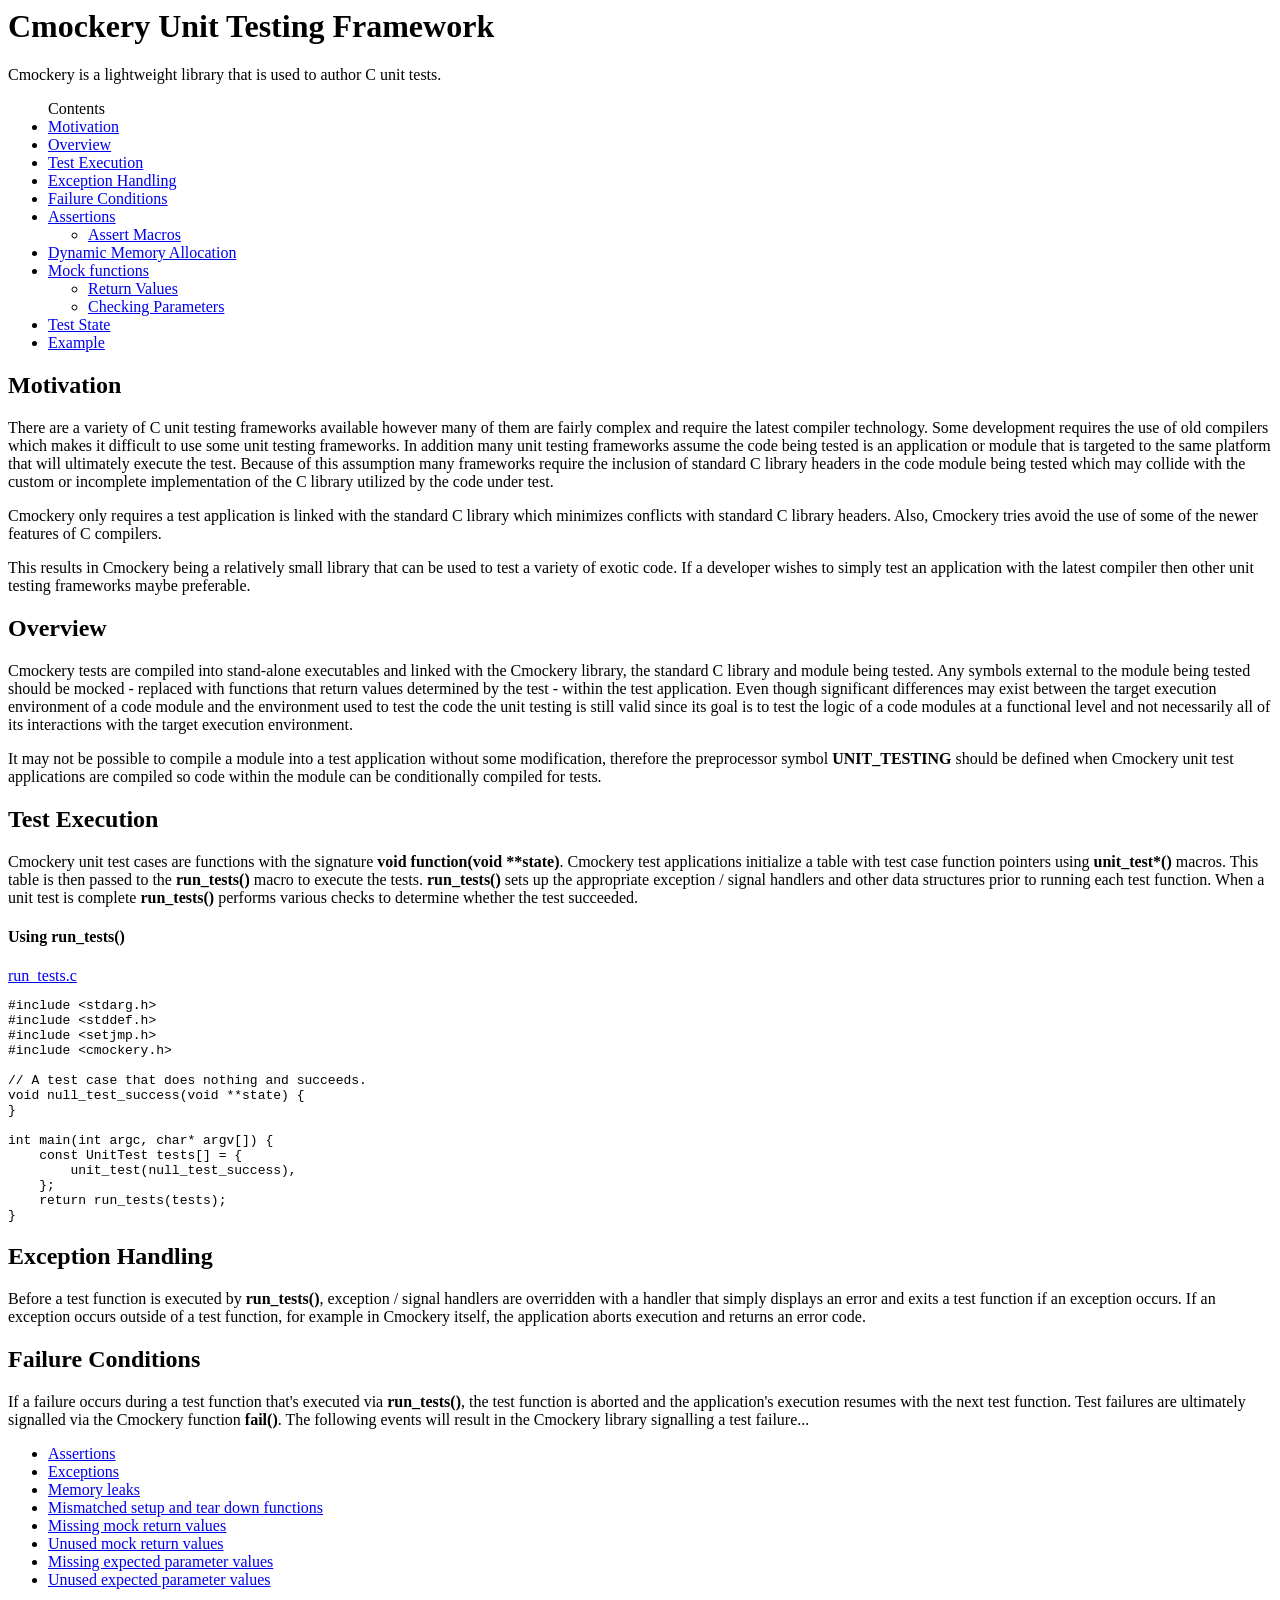
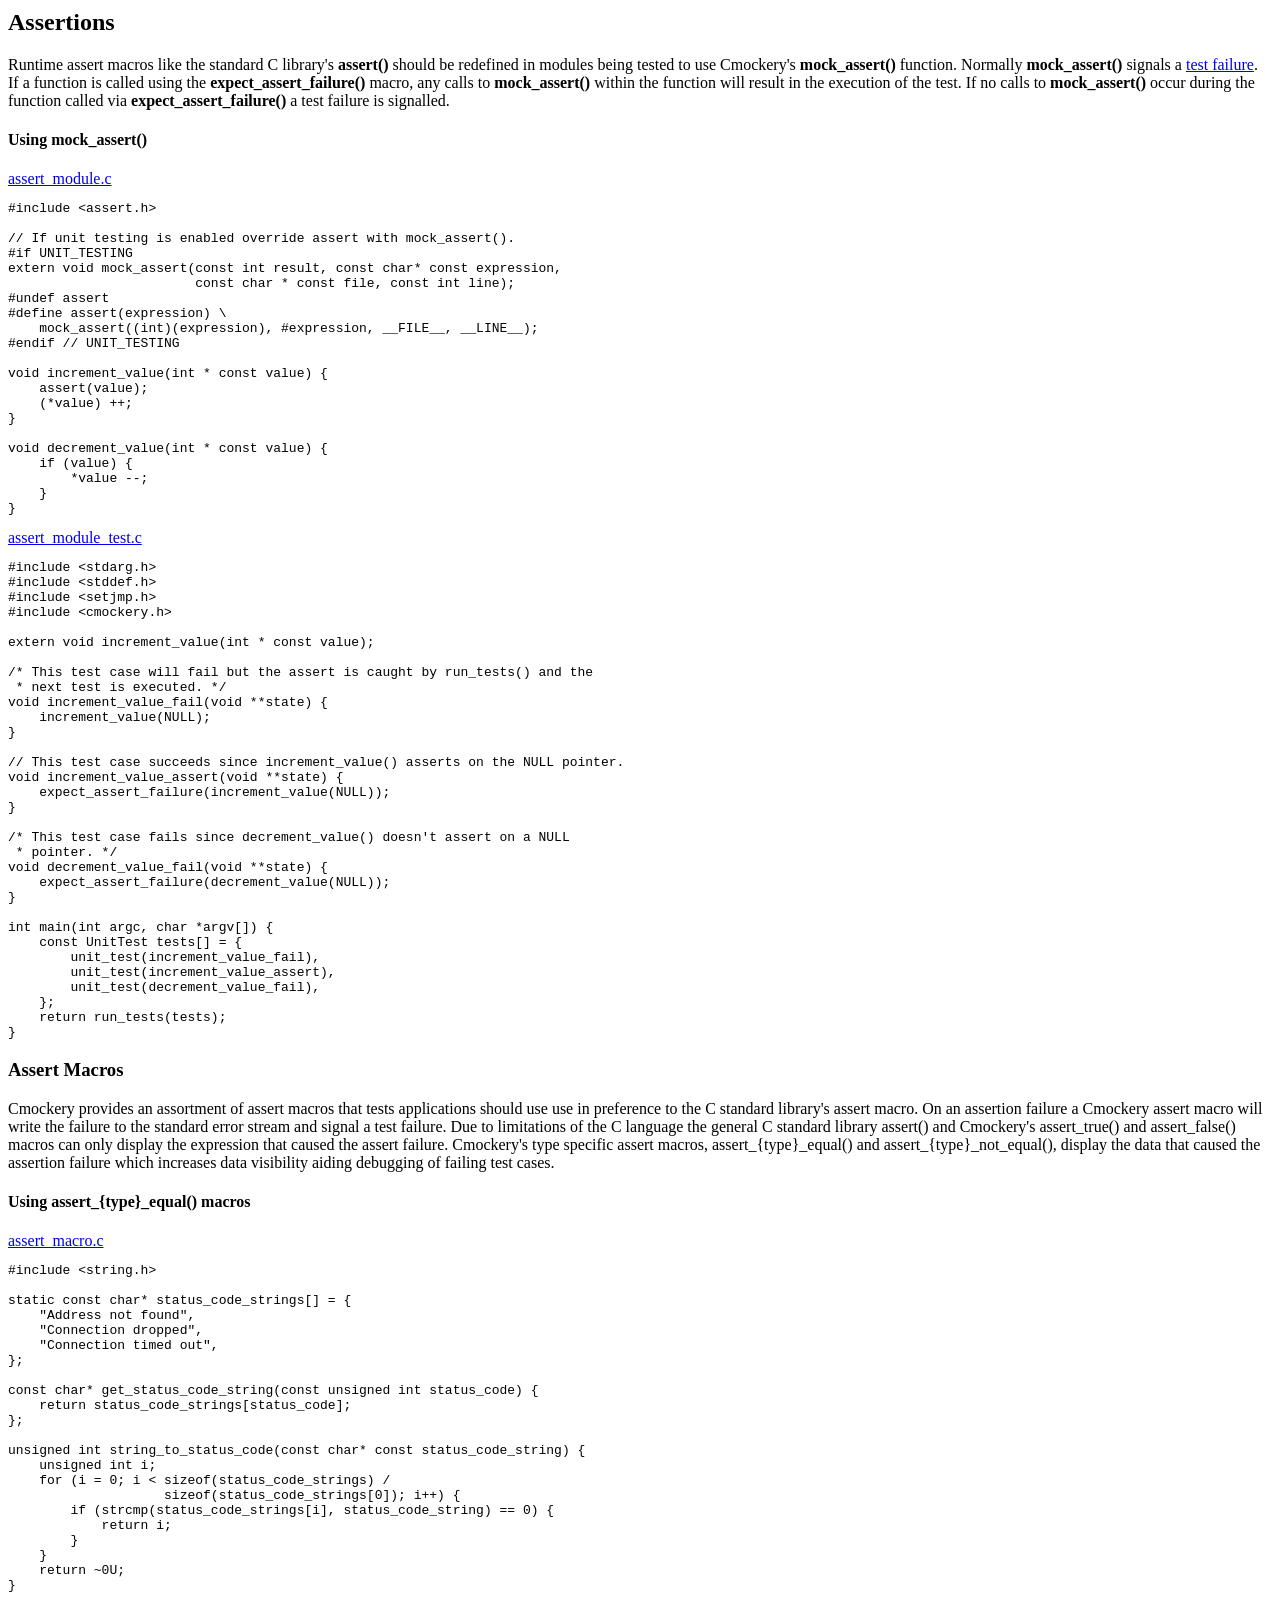
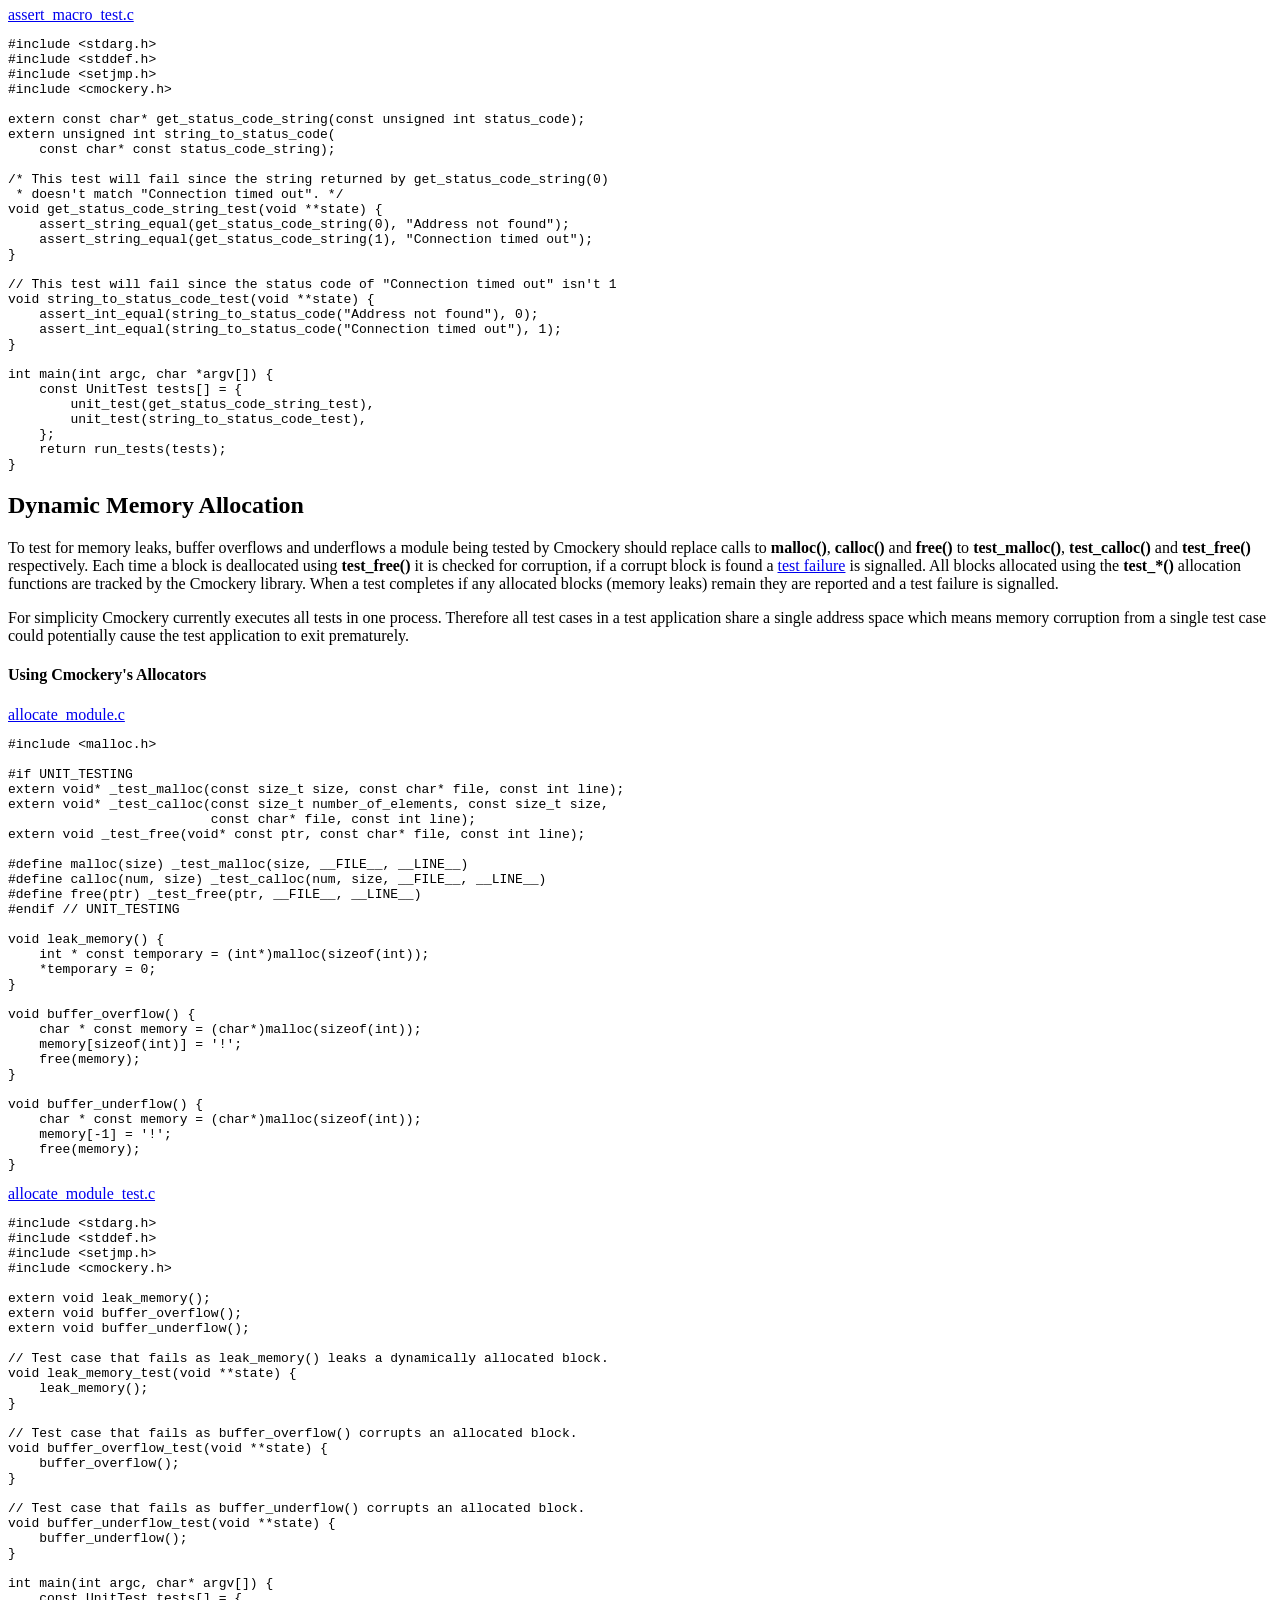
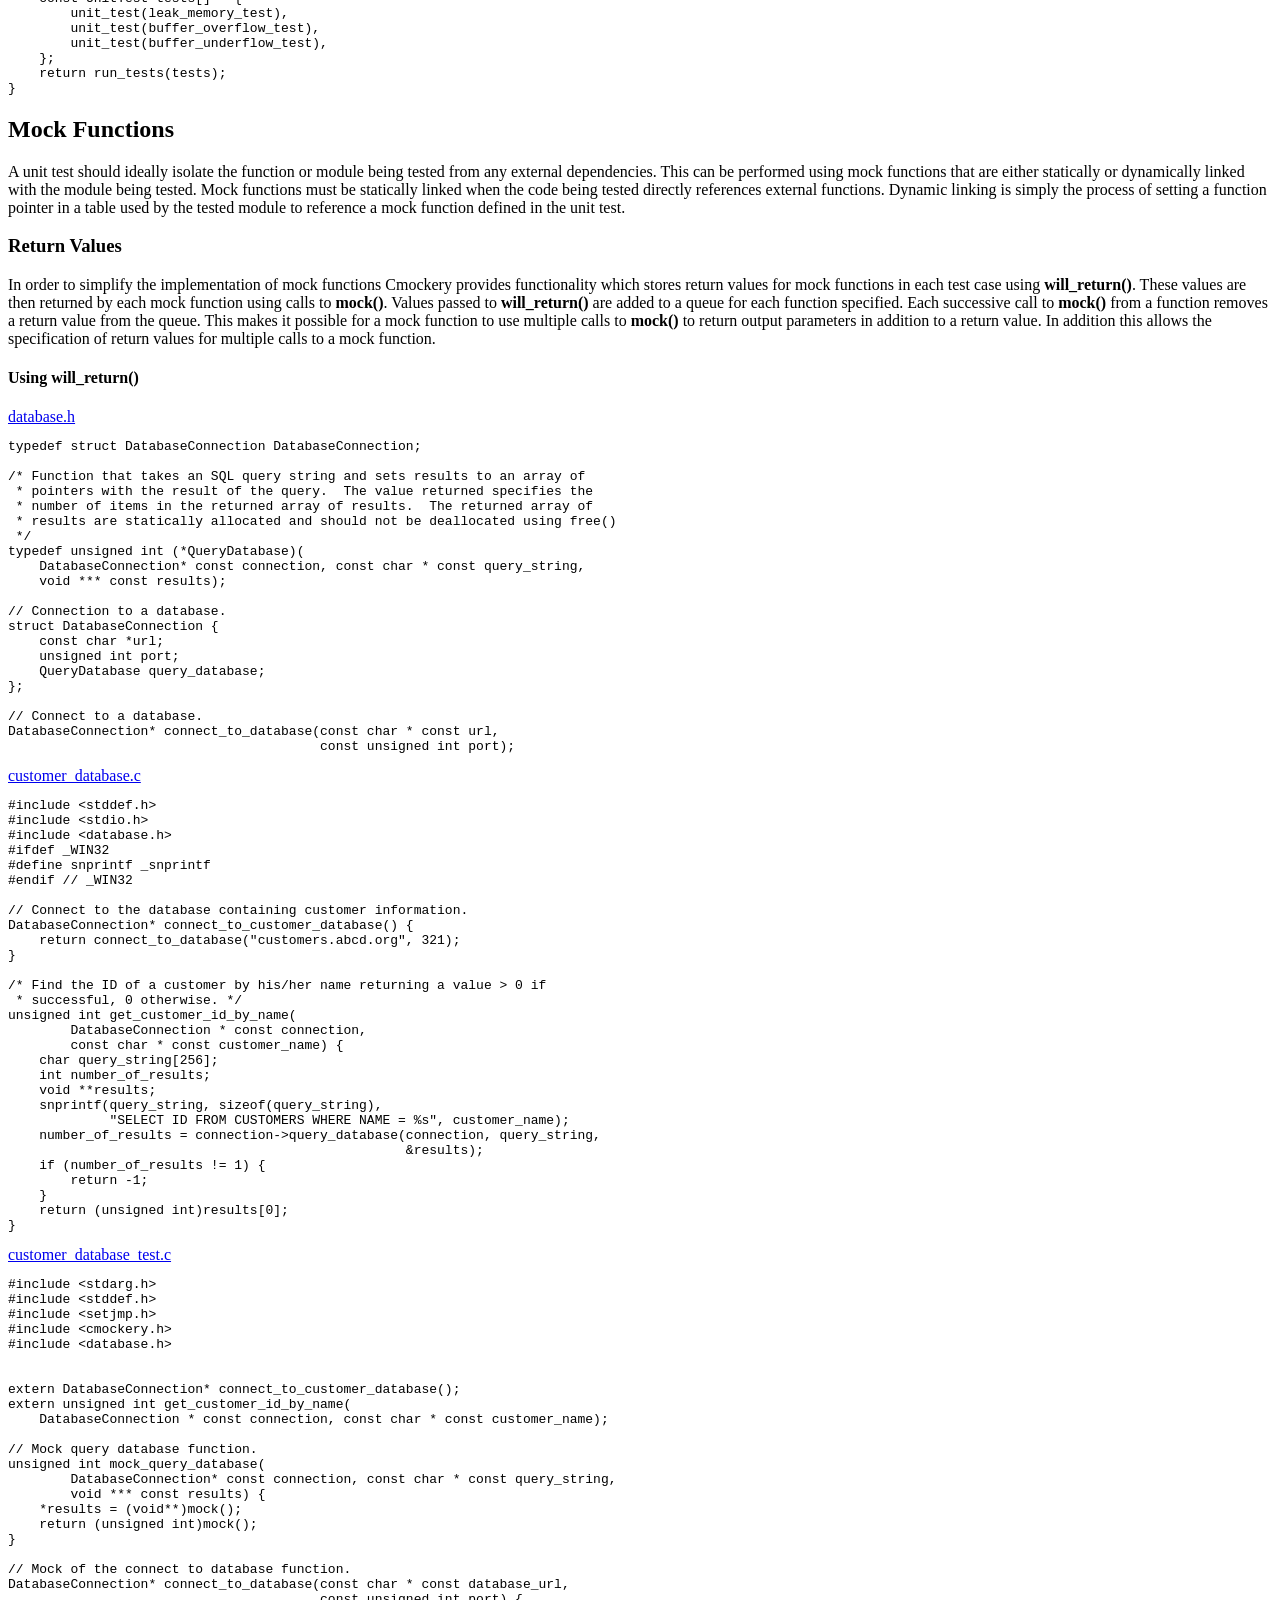
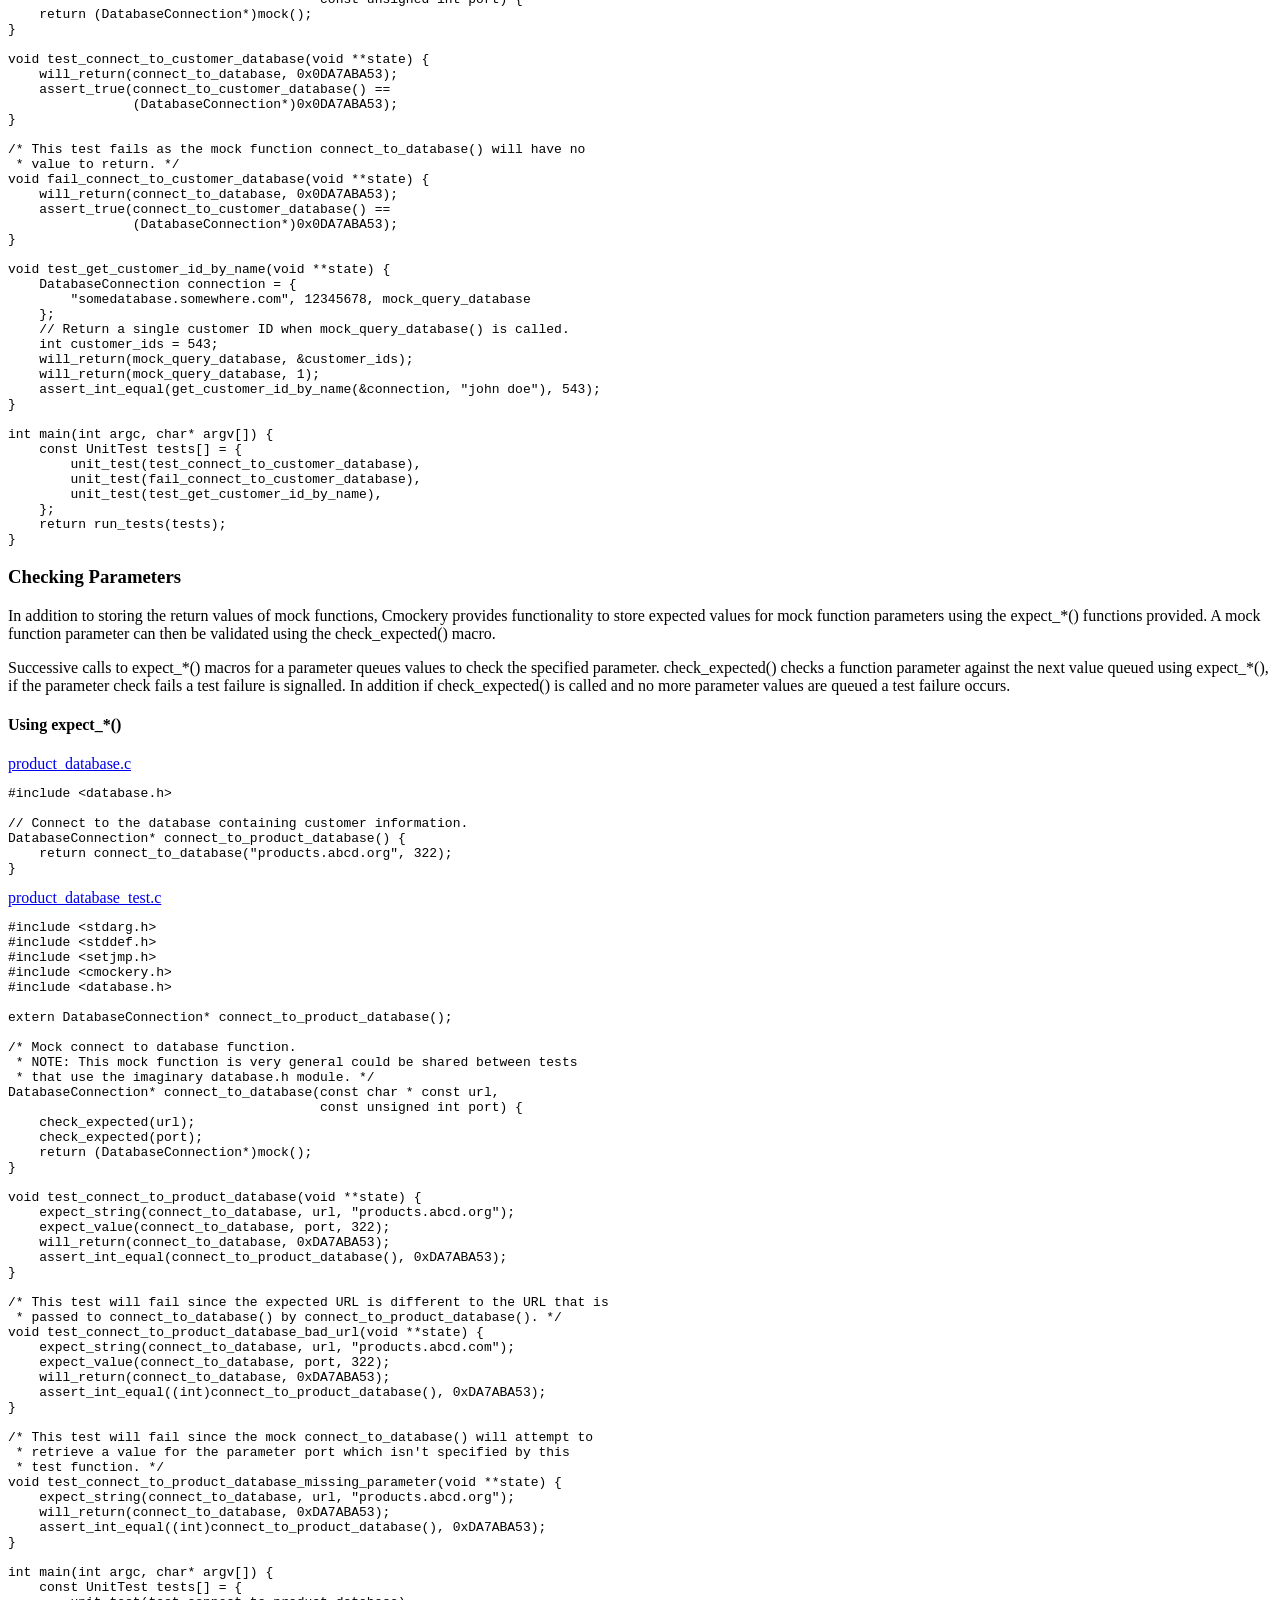
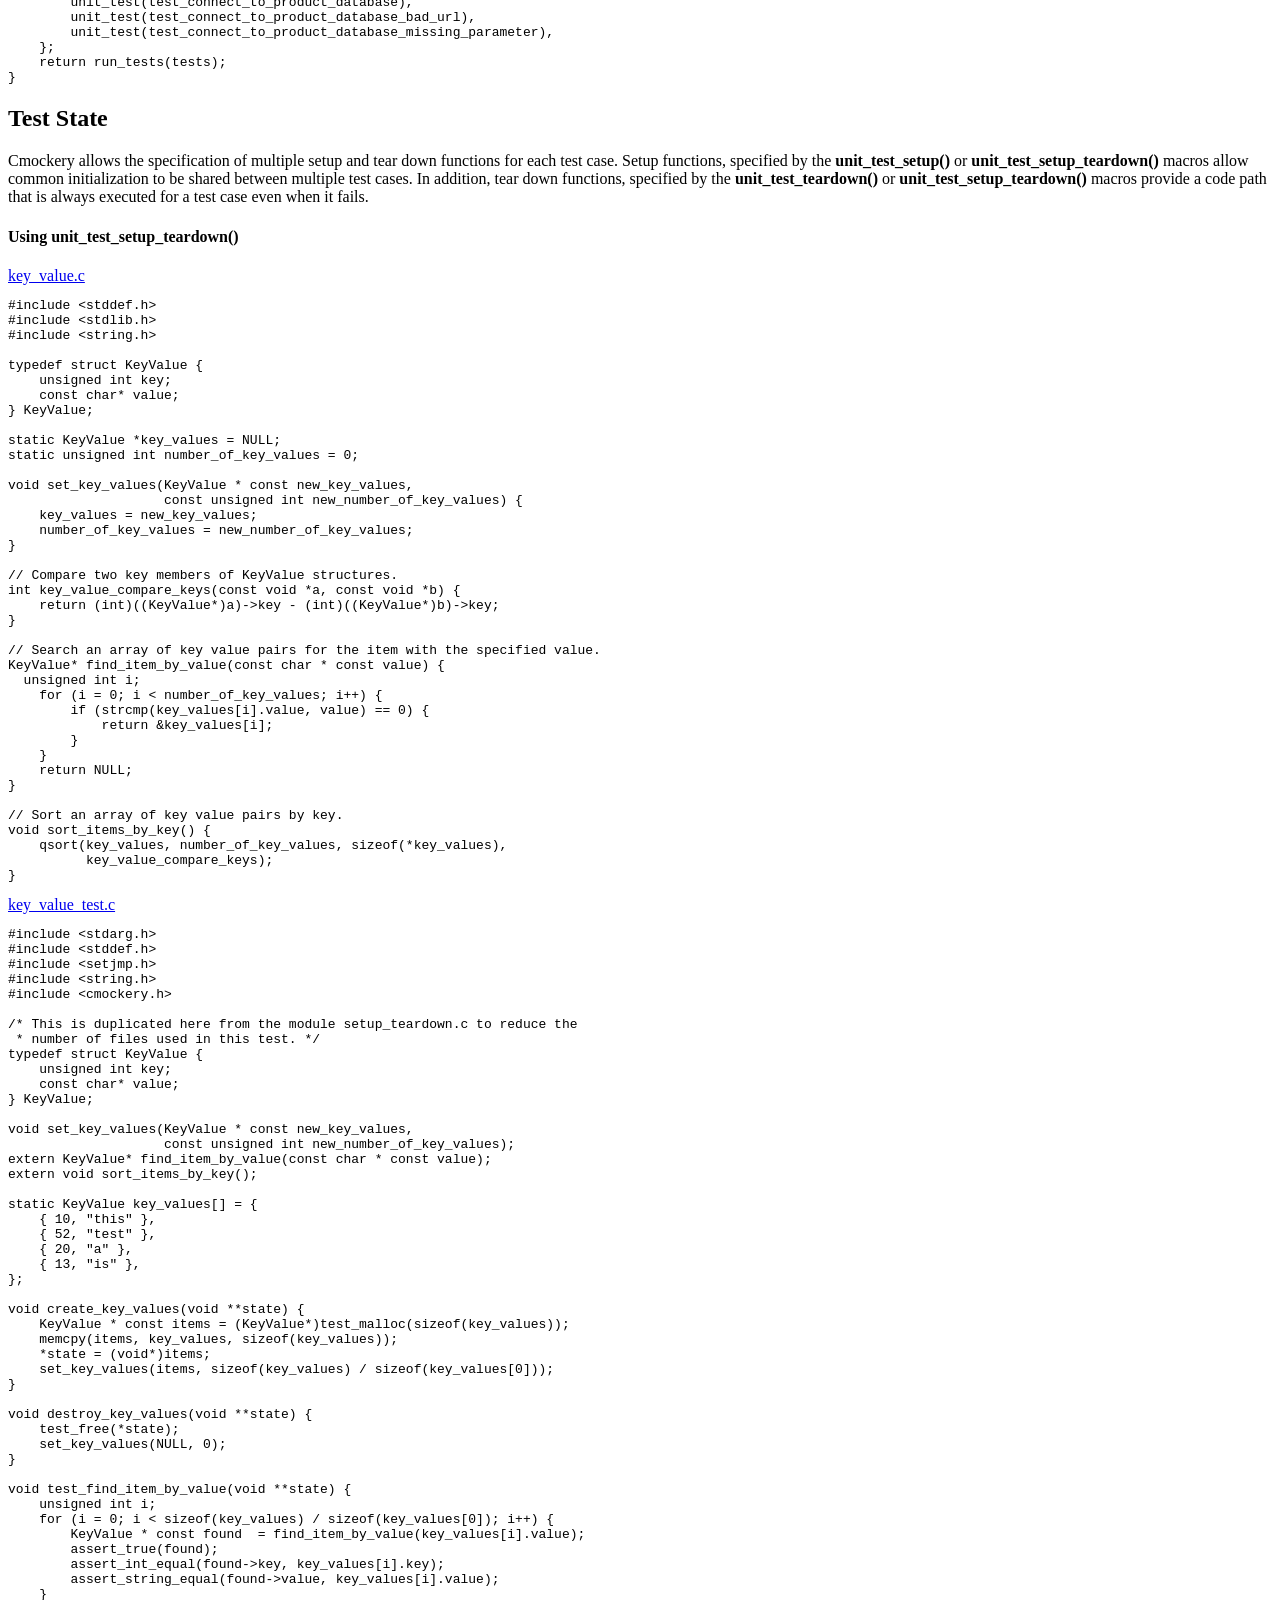
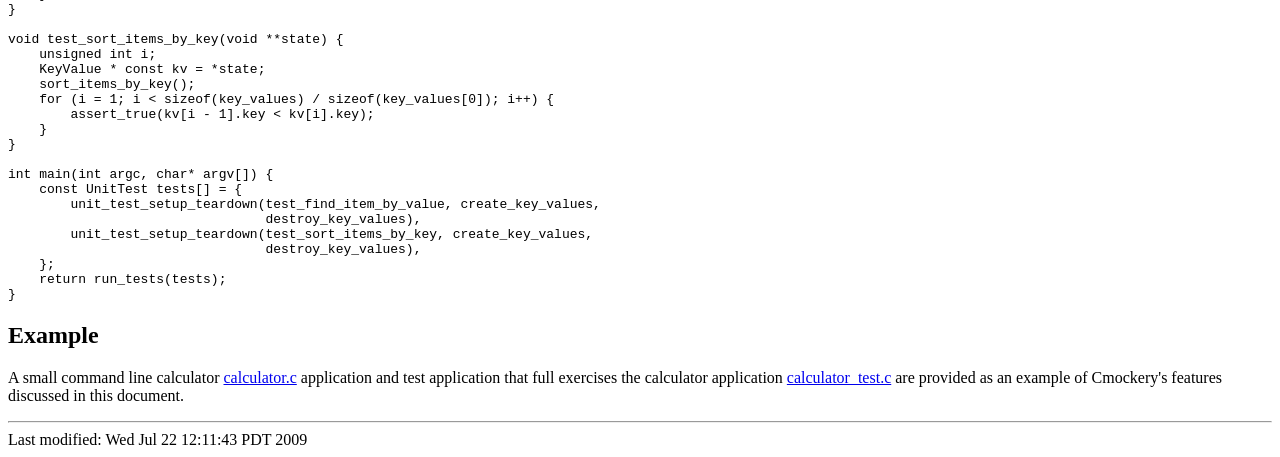
<file: cmockery-master/doc/index.html>
<!DOCTYPE HTML PUBLIC "-//IETF//DTD HTML//EN">
<html><head>
<title>Cmockery</title>
</head>
<body>
<h1>Cmockery Unit Testing Framework</h1>
<p>Cmockery is a lightweight library that is used to author C unit tests.</p>

<ul>Contents
  <li><a href="#Motivation">Motivation</a></li>
  <li><a href="#Overview">Overview</a></li>
  <li><a href="#Test_Execution">Test Execution</a>
  <li><a href="#Exception_Handling">Exception Handling</a></li>
  <li><a href="#Failure_Conditions">Failure Conditions</a></li>
  <li><a href="#Assertions">Assertions</a></li>
  <ul>
    <li><a href="#Assert_Macros">Assert Macros</a></li>
  </ul>
  <li><a href="#Dynamic_Memory_Allocation">Dynamic Memory Allocation</a></li>
  <li><a href="#Mock_Functions">Mock functions</a></li>
  <ul>
    <li><a href="#Return_Values">Return Values</a></li>
    <li><a href="#Checking_Parameters">Checking Parameters</a></li>
  </ul>
  <li><a href="#Test_State">Test State</a></li>
  <li><a href="#Example">Example</a></li>
</ul>

<a name="Motivation"><h2>Motivation</h2></a>
<p>There are a variety of C unit testing frameworks available however many of
them are fairly complex and require the latest compiler technology.  Some
development requires the use of old compilers which makes it difficult to
use some unit testing frameworks.  In addition many unit testing frameworks
assume the code being tested is an application or module that is targeted to
the same platform that will ultimately execute the test.  Because of this
assumption many frameworks require the inclusion of standard C library headers
in the code module being tested which may collide with the custom or
incomplete implementation of the C library utilized by the code under test.</p>

<p>Cmockery only requires a test application is linked with the standard C
library which minimizes conflicts with standard C library headers.  Also,
Cmockery tries avoid the use of some of the newer features of C compilers.</p>

<p>This results in Cmockery being a relatively small library that can be used
to test a variety of exotic code.  If a developer wishes to simply test an
application with the latest compiler then other unit testing frameworks maybe
preferable.</p>

<a name="Overview"><h2>Overview</h2></a>
<p>Cmockery tests are compiled into stand-alone executables and linked with
the Cmockery library, the standard C library and module being tested.  Any
symbols external to the module being tested should be mocked - replaced with 
functions that return values determined by the test - within the test
application.  Even though significant differences may exist between the target
execution environment of a code module and the environment used to test the
code the unit testing is still valid since its goal is to test the logic of a
code modules at a functional level and not necessarily all of its interactions
with the target execution environment.</p>

<p>It may not be possible to compile a module into a test application without
some modification, therefore the preprocessor symbol <b>UNIT_TESTING</b> should
be defined when Cmockery unit test applications are compiled so code within the
module can be conditionally compiled for tests.</p>

<a name="Test_Execution"><h2>Test Execution</h2></a>
<p>Cmockery unit test cases are functions with the signature
<b>void function(void **state)</b>.  Cmockery test applications initialize a
table with test case function pointers using <b>unit_test*()</b> macros.  This
table is then passed to the <b>run_tests()</b> macro to execute the tests.

<b>run_tests()</b> sets up the appropriate exception / signal handlers and
other data structures prior to running each test function.   When a unit test
is complete <b>run_tests()</b> performs various checks to determine whether
the test succeeded.</p>

<h4>Using run_tests()</h4>
<a href="../src/example/run_tests.c">run_tests.c</a>
<listing>
#include &lt;stdarg.h&gt;
#include &lt;stddef.h&gt;
#include &lt;setjmp.h&gt;
#include &lt;cmockery.h&gt;

// A test case that does nothing and succeeds.
void null_test_success(void **state) {
}

int main(int argc, char* argv[]) {
    const UnitTest tests[] = {
        unit_test(null_test_success),
    };
    return run_tests(tests);
}
</listing>

<a name="Exception_Handling"><h2>Exception Handling</h2></a>
<p>Before a test function is executed by <b>run_tests()</b>,
exception / signal handlers are overridden with a handler that simply
displays an error and exits a test function if an exception occurs.  If an
exception occurs outside of a test function, for example in Cmockery itself,
the application aborts execution and returns an error code.</p>

<a name="Failure_Conditions"><h2>Failure Conditions</h2></a>
<p>If a failure occurs during a test function that's executed via
<b>run_tests()</b>, the test function is aborted and the application's
execution resumes with the next test function.

Test failures are ultimately signalled via the Cmockery function <b>fail()</b>.
The following events will result in the Cmockery library signalling a test
failure...

<ul>
  <li><a href="#Assertions">Assertions</a></li>
  <li><a href="#Exception_Handling">Exceptions</a></li>
  <li><a href="#Dynamic_Memory_Allocation">Memory leaks</a></li>
  <li><a href="#Test_State">Mismatched setup and tear down functions</a></li>
  <li><a href="#Return_Values">Missing mock return values</a></li>
  <li><a href="#Return_Values">Unused mock return values</a></li>
  <li><a href="#Checking_Parameters">Missing expected parameter values</a></li>
  <li><a href="#Checking_Parameters">Unused expected parameter values</a></li>
</ul>
</p>

<a name="Assertions"><h2>Assertions</h2></a>
<p>Runtime assert macros like the standard C library's <b>assert()</b> should
be redefined in modules being tested to use Cmockery's <b>mock_assert()</b>
function.  Normally <b>mock_assert()</b> signals a
<a href="#Failure_Conditions">test failure</a>.  If a function is called using
the <b>expect_assert_failure()</b> macro, any calls to <b>mock_assert()</b>
within the function will result in the execution of the test.  If no
calls to <b>mock_assert()</b> occur during the function called via
<b>expect_assert_failure()</b> a test failure is signalled.</p>

<h4>Using mock_assert()</h4>
<a href="../src/example/assert_module.c">assert_module.c</a>
<listing>
#include &lt;assert.h&gt;

// If unit testing is enabled override assert with mock_assert().
#if UNIT_TESTING
extern void mock_assert(const int result, const char* const expression, 
                        const char * const file, const int line);
#undef assert
#define assert(expression) \
    mock_assert((int)(expression), #expression, __FILE__, __LINE__);
#endif // UNIT_TESTING

void increment_value(int * const value) {
    assert(value);
    (*value) ++;
}

void decrement_value(int * const value) {
    if (value) {
        *value --;
    }
}
</listing>
<a href="../src/example/assert_module_test.c">assert_module_test.c</a>
<listing>
#include &lt;stdarg.h&gt;
#include &lt;stddef.h&gt;
#include &lt;setjmp.h&gt;
#include &lt;cmockery.h&gt;

extern void increment_value(int * const value);

/* This test case will fail but the assert is caught by run_tests() and the
 * next test is executed. */
void increment_value_fail(void **state) {
    increment_value(NULL);
}

// This test case succeeds since increment_value() asserts on the NULL pointer.
void increment_value_assert(void **state) {
    expect_assert_failure(increment_value(NULL));
}

/* This test case fails since decrement_value() doesn't assert on a NULL
 * pointer. */
void decrement_value_fail(void **state) {
    expect_assert_failure(decrement_value(NULL));
}

int main(int argc, char *argv[]) {
    const UnitTest tests[] = {
        unit_test(increment_value_fail),
        unit_test(increment_value_assert),
        unit_test(decrement_value_fail),
    };
    return run_tests(tests);
}
</listing>

<h3><a name="Assert_Macros">Assert Macros</a></h3>

<p>Cmockery provides an assortment of assert macros that tests applications
should use use in preference to the C standard library's assert macro.  On an
assertion failure a Cmockery assert macro will write the failure to the
standard error stream and signal a test failure.  Due to limitations of the
C language the general C standard library assert() and Cmockery's
assert_true() and assert_false() macros can only display the expression that
caused the assert failure.  Cmockery's type specific assert macros,
assert_{type}_equal() and assert_{type}_not_equal(), display the data that
caused the assertion failure which increases data visibility aiding
debugging of failing test cases.</p>

<h4>Using assert_{type}_equal() macros</h4>
<a href="../src/example/assert_macro.c">assert_macro.c</a>
<listing>
#include &lt;string.h&gt;

static const char* status_code_strings[] = {
    "Address not found",
    "Connection dropped",
    "Connection timed out",
};

const char* get_status_code_string(const unsigned int status_code) {
    return status_code_strings[status_code];
};

unsigned int string_to_status_code(const char* const status_code_string) {
    unsigned int i;
    for (i = 0; i < sizeof(status_code_strings) /
                    sizeof(status_code_strings[0]); i++) {
        if (strcmp(status_code_strings[i], status_code_string) == 0) {
            return i;
        }
    }
    return ~0U;
}
</listing>
<a href="../src/example/assert_macro_test.c">assert_macro_test.c</a>
<listing>
#include &lt;stdarg.h&gt;
#include &lt;stddef.h&gt;
#include &lt;setjmp.h&gt;
#include &lt;cmockery.h&gt;

extern const char* get_status_code_string(const unsigned int status_code);
extern unsigned int string_to_status_code(
    const char* const status_code_string);

/* This test will fail since the string returned by get_status_code_string(0)
 * doesn't match "Connection timed out". */
void get_status_code_string_test(void **state) {
    assert_string_equal(get_status_code_string(0), "Address not found");
    assert_string_equal(get_status_code_string(1), "Connection timed out");
}

// This test will fail since the status code of "Connection timed out" isn't 1
void string_to_status_code_test(void **state) {
    assert_int_equal(string_to_status_code("Address not found"), 0);
    assert_int_equal(string_to_status_code("Connection timed out"), 1);
}

int main(int argc, char *argv[]) {
    const UnitTest tests[] = {
        unit_test(get_status_code_string_test),
        unit_test(string_to_status_code_test),
    };
    return run_tests(tests);
}
</listing>

<a name="Dynamic_Memory_Allocation"><h2>Dynamic Memory Allocation</h2></a>

<p>To test for memory leaks, buffer overflows and underflows a module being
tested by Cmockery should replace calls to <b>malloc()</b>, <b>calloc()</b> and
<b>free()</b> to <b>test_malloc()</b>, <b>test_calloc()</b> and
<b>test_free()</b> respectively.  Each time a block is deallocated using
<b>test_free()</b> it is checked for corruption, if a corrupt block is found
a <a href="#Failure_Conditions">test failure</a> is signalled.  All blocks
allocated using the <b>test_*()</b> allocation functions are tracked by the
Cmockery library.  When a test completes if any allocated blocks (memory leaks)
remain they are reported and a test failure is signalled.</p>
<p>For simplicity Cmockery currently executes all tests in one process.
Therefore all test cases in a test application share a single address space
which means memory corruption from a single test case could potentially cause
the test application to exit prematurely.</p>

<h4>Using Cmockery's Allocators</h4>
<a href="../src/example/allocate_module.c">allocate_module.c</a>
<listing>
#include &lt;malloc.h&gt;

#if UNIT_TESTING
extern void* _test_malloc(const size_t size, const char* file, const int line);
extern void* _test_calloc(const size_t number_of_elements, const size_t size, 
                          const char* file, const int line);
extern void _test_free(void* const ptr, const char* file, const int line);

#define malloc(size) _test_malloc(size, __FILE__, __LINE__)
#define calloc(num, size) _test_calloc(num, size, __FILE__, __LINE__)
#define free(ptr) _test_free(ptr, __FILE__, __LINE__)
#endif // UNIT_TESTING

void leak_memory() {
    int * const temporary = (int*)malloc(sizeof(int));
    *temporary = 0;
}

void buffer_overflow() {
    char * const memory = (char*)malloc(sizeof(int));
    memory[sizeof(int)] = '!';
    free(memory);
}

void buffer_underflow() {
    char * const memory = (char*)malloc(sizeof(int));
    memory[-1] = '!';
    free(memory);
}
</listing>
<a href="../src/example/allocate_module_test.c">allocate_module_test.c</a>
<listing>
#include &lt;stdarg.h&gt;
#include &lt;stddef.h&gt;
#include &lt;setjmp.h&gt;
#include &lt;cmockery.h&gt;

extern void leak_memory();
extern void buffer_overflow();
extern void buffer_underflow();

// Test case that fails as leak_memory() leaks a dynamically allocated block.
void leak_memory_test(void **state) {
    leak_memory();
}

// Test case that fails as buffer_overflow() corrupts an allocated block.
void buffer_overflow_test(void **state) {
    buffer_overflow();
}

// Test case that fails as buffer_underflow() corrupts an allocated block.
void buffer_underflow_test(void **state) {
    buffer_underflow();
}

int main(int argc, char* argv[]) {
    const UnitTest tests[] = {
        unit_test(leak_memory_test),
        unit_test(buffer_overflow_test),
        unit_test(buffer_underflow_test),
    };
    return run_tests(tests);
}
</listing>

<a name="Mock_Functions"><h2>Mock Functions</h2></a>

<p>A unit test should ideally isolate the function or module being tested
from any external dependencies.  This can be performed using mock functions
that are either statically or dynamically linked with the module being tested.
Mock functions must be statically linked when the code being tested directly 
references external functions.  Dynamic linking is simply the process of 
setting a function pointer in a table used by the tested module to reference 
a mock function defined in the unit test.</p>

<a name="Return_Values"><h3>Return Values</h3></a>

<p>In order to simplify the implementation of mock functions Cmockery provides
functionality which stores return values for mock functions in each test
case using <b>will_return()</b>.  These values are then returned by each mock 
function using calls to <b>mock()</b>.

Values passed to <b>will_return()</b> are added to a queue for each function 
specified.  Each successive call to <b>mock()</b> from a function removes a
return value from the queue.  This makes it possible for a mock function to use
multiple calls to <b>mock()</b> to return output parameters in addition to a
return value.  In addition this allows the specification of return values for 
multiple calls to a mock function.</p>

<h4>Using will_return()</h4>
<a name="../src/example/database.h" href="database.h">database.h</a>
<listing>
typedef struct DatabaseConnection DatabaseConnection;

/* Function that takes an SQL query string and sets results to an array of
 * pointers with the result of the query.  The value returned specifies the
 * number of items in the returned array of results.  The returned array of
 * results are statically allocated and should not be deallocated using free()
 */
typedef unsigned int (*QueryDatabase)(
    DatabaseConnection* const connection, const char * const query_string,
    void *** const results);

// Connection to a database.
struct DatabaseConnection {
    const char *url;
    unsigned int port;
    QueryDatabase query_database;
};

// Connect to a database.
DatabaseConnection* connect_to_database(const char * const url,
                                        const unsigned int port);
</listing>
<a href="../src/example/customer_database.c">customer_database.c</a>
<listing>
#include &lt;stddef.h&gt;
#include &lt;stdio.h&gt;
#include &lt;database.h&gt;
#ifdef _WIN32
#define snprintf _snprintf
#endif // _WIN32

// Connect to the database containing customer information.
DatabaseConnection* connect_to_customer_database() {
    return connect_to_database("customers.abcd.org", 321);
}

/* Find the ID of a customer by his/her name returning a value > 0 if
 * successful, 0 otherwise. */
unsigned int get_customer_id_by_name(
        DatabaseConnection * const connection,
        const char * const customer_name) {
    char query_string[256];
    int number_of_results;
    void **results;
    snprintf(query_string, sizeof(query_string),
             "SELECT ID FROM CUSTOMERS WHERE NAME = %s", customer_name);
    number_of_results = connection->query_database(connection, query_string,
                                                   &results);
    if (number_of_results != 1) {
        return -1;
    }
    return (unsigned int)results[0];
}
</listing>
<a href="../src/example/customer_database_test.c">customer_database_test.c</a>
<listing>
#include &lt;stdarg.h&gt;
#include &lt;stddef.h&gt;
#include &lt;setjmp.h&gt;
#include &lt;cmockery.h&gt;
#include &lt;database.h&gt;


extern DatabaseConnection* connect_to_customer_database();
extern unsigned int get_customer_id_by_name(
    DatabaseConnection * const connection, const char * const customer_name);

// Mock query database function.
unsigned int mock_query_database(
        DatabaseConnection* const connection, const char * const query_string,
        void *** const results) {
    *results = (void**)mock();
    return (unsigned int)mock();
}

// Mock of the connect to database function.
DatabaseConnection* connect_to_database(const char * const database_url,
                                        const unsigned int port) {
    return (DatabaseConnection*)mock();
}

void test_connect_to_customer_database(void **state) {
    will_return(connect_to_database, 0x0DA7ABA53);
    assert_true(connect_to_customer_database() ==
                (DatabaseConnection*)0x0DA7ABA53);
}

/* This test fails as the mock function connect_to_database() will have no
 * value to return. */
void fail_connect_to_customer_database(void **state) {
    will_return(connect_to_database, 0x0DA7ABA53);
    assert_true(connect_to_customer_database() ==
                (DatabaseConnection*)0x0DA7ABA53);
}

void test_get_customer_id_by_name(void **state) {
    DatabaseConnection connection = {
        "somedatabase.somewhere.com", 12345678, mock_query_database
    };
    // Return a single customer ID when mock_query_database() is called.
    int customer_ids = 543;
    will_return(mock_query_database, &customer_ids);
    will_return(mock_query_database, 1);
    assert_int_equal(get_customer_id_by_name(&connection, "john doe"), 543);
}

int main(int argc, char* argv[]) {
    const UnitTest tests[] = {
        unit_test(test_connect_to_customer_database),
        unit_test(fail_connect_to_customer_database),
        unit_test(test_get_customer_id_by_name),
    };
    return run_tests(tests);
}
</listing>

<a name="Checking_Parameters"><h3>Checking Parameters</h3></a>
<p>In addition to storing the return values of mock functions, Cmockery
provides functionality to store expected values for mock function parameters
using the expect_*() functions provided.  A mock function parameter can then
be validated using the check_expected() macro.

<p>Successive calls to expect_*() macros for a parameter queues values to
check the specified parameter.  check_expected() checks a function parameter
against the next value queued using expect_*(), if the parameter check fails a
test failure is signalled.  In addition if check_expected() is called and
no more parameter values are queued a test failure occurs.</p>

<h4>Using expect_*()</h4>
<a href="../src/example/product_database.c">product_database.c</a>
<listing>
#include &lt;database.h&gt;

// Connect to the database containing customer information.
DatabaseConnection* connect_to_product_database() {
    return connect_to_database("products.abcd.org", 322);
}
</listing>
<a href="../src/example/product_database_test.c">product_database_test.c</a>
<listing>
#include &lt;stdarg.h&gt;
#include &lt;stddef.h&gt;
#include &lt;setjmp.h&gt;
#include &lt;cmockery.h&gt;
#include &lt;database.h&gt;

extern DatabaseConnection* connect_to_product_database();

/* Mock connect to database function.
 * NOTE: This mock function is very general could be shared between tests
 * that use the imaginary database.h module. */
DatabaseConnection* connect_to_database(const char * const url,
                                        const unsigned int port) {
    check_expected(url);
    check_expected(port);
    return (DatabaseConnection*)mock();
}

void test_connect_to_product_database(void **state) {
    expect_string(connect_to_database, url, "products.abcd.org");
    expect_value(connect_to_database, port, 322);
    will_return(connect_to_database, 0xDA7ABA53);
    assert_int_equal(connect_to_product_database(), 0xDA7ABA53);
}

/* This test will fail since the expected URL is different to the URL that is
 * passed to connect_to_database() by connect_to_product_database(). */
void test_connect_to_product_database_bad_url(void **state) {
    expect_string(connect_to_database, url, "products.abcd.com");
    expect_value(connect_to_database, port, 322);
    will_return(connect_to_database, 0xDA7ABA53);
    assert_int_equal((int)connect_to_product_database(), 0xDA7ABA53);
}

/* This test will fail since the mock connect_to_database() will attempt to
 * retrieve a value for the parameter port which isn't specified by this
 * test function. */
void test_connect_to_product_database_missing_parameter(void **state) {
    expect_string(connect_to_database, url, "products.abcd.org");
    will_return(connect_to_database, 0xDA7ABA53);
    assert_int_equal((int)connect_to_product_database(), 0xDA7ABA53);
}

int main(int argc, char* argv[]) {
    const UnitTest tests[] = {
        unit_test(test_connect_to_product_database),
        unit_test(test_connect_to_product_database_bad_url),
        unit_test(test_connect_to_product_database_missing_parameter),
    };
    return run_tests(tests);
}
</listing>

<a name="Test_State"><h2>Test State</h2></a>

<p>Cmockery allows the specification of multiple setup and tear down functions
for each test case.  Setup functions, specified by the <b>unit_test_setup()</b>
or <b>unit_test_setup_teardown()</b> macros allow common initialization to be
shared between multiple test cases.  In addition, tear down functions,
specified by the <b>unit_test_teardown()</b> or
<b>unit_test_setup_teardown()</b> macros provide a code path that is always
executed for a test case even when it fails.</p>

<h4>Using unit_test_setup_teardown()</h4>
<a href="../src/example/key_value.c">key_value.c</a>
<listing>
#include &lt;stddef.h&gt;
#include &lt;stdlib.h&gt;
#include &lt;string.h&gt;

typedef struct KeyValue {
    unsigned int key;
    const char* value;
} KeyValue;

static KeyValue *key_values = NULL;
static unsigned int number_of_key_values = 0;

void set_key_values(KeyValue * const new_key_values,
                    const unsigned int new_number_of_key_values) {
    key_values = new_key_values;
    number_of_key_values = new_number_of_key_values;
}

// Compare two key members of KeyValue structures.
int key_value_compare_keys(const void *a, const void *b) {
    return (int)((KeyValue*)a)->key - (int)((KeyValue*)b)->key;
}

// Search an array of key value pairs for the item with the specified value.
KeyValue* find_item_by_value(const char * const value) {
  unsigned int i;
    for (i = 0; i < number_of_key_values; i++) {
        if (strcmp(key_values[i].value, value) == 0) {
            return &key_values[i];
        }
    }
    return NULL;
}

// Sort an array of key value pairs by key.
void sort_items_by_key() {
    qsort(key_values, number_of_key_values, sizeof(*key_values),
          key_value_compare_keys);
}
</listing>
<a href="../src/example/key_value_test.c">key_value_test.c</a>
<listing>
#include &lt;stdarg.h&gt;
#include &lt;stddef.h&gt;
#include &lt;setjmp.h&gt;
#include &lt;string.h&gt;
#include &lt;cmockery.h&gt;

/* This is duplicated here from the module setup_teardown.c to reduce the
 * number of files used in this test. */
typedef struct KeyValue {
    unsigned int key;
    const char* value;
} KeyValue;

void set_key_values(KeyValue * const new_key_values,
                    const unsigned int new_number_of_key_values);
extern KeyValue* find_item_by_value(const char * const value);
extern void sort_items_by_key();

static KeyValue key_values[] = {
    { 10, "this" },
    { 52, "test" },
    { 20, "a" },
    { 13, "is" },
};

void create_key_values(void **state) {
    KeyValue * const items = (KeyValue*)test_malloc(sizeof(key_values));
    memcpy(items, key_values, sizeof(key_values));
    *state = (void*)items;
    set_key_values(items, sizeof(key_values) / sizeof(key_values[0]));
}

void destroy_key_values(void **state) {
    test_free(*state);
    set_key_values(NULL, 0);
}

void test_find_item_by_value(void **state) {
    unsigned int i;
    for (i = 0; i < sizeof(key_values) / sizeof(key_values[0]); i++) {
        KeyValue * const found  = find_item_by_value(key_values[i].value);
        assert_true(found);
        assert_int_equal(found->key, key_values[i].key);
        assert_string_equal(found->value, key_values[i].value);
    }
}

void test_sort_items_by_key(void **state) {
    unsigned int i;
    KeyValue * const kv = *state;
    sort_items_by_key();
    for (i = 1; i < sizeof(key_values) / sizeof(key_values[0]); i++) {
        assert_true(kv[i - 1].key < kv[i].key);
    }
}

int main(int argc, char* argv[]) {
    const UnitTest tests[] = {
        unit_test_setup_teardown(test_find_item_by_value, create_key_values,
                                 destroy_key_values),
        unit_test_setup_teardown(test_sort_items_by_key, create_key_values,
                                 destroy_key_values),
    };
    return run_tests(tests);
}
</listing>

<a name="Example"><h2>Example</h2></a>

<p>A small command line calculator
<a href="../src/example/calculator.c">calculator.c</a> application
and test application that full exercises the calculator application
<a href="../src/example/calculator_test.c">calculator_test.c</a>
are provided as an example of Cmockery's features discussed in this document.
</p>

<hr>
<address></address>
<!-- hhmts start --> Last modified: Wed Jul 22 12:11:43 PDT 2009 <!-- hhmts end -->
</body> </html>
</file>
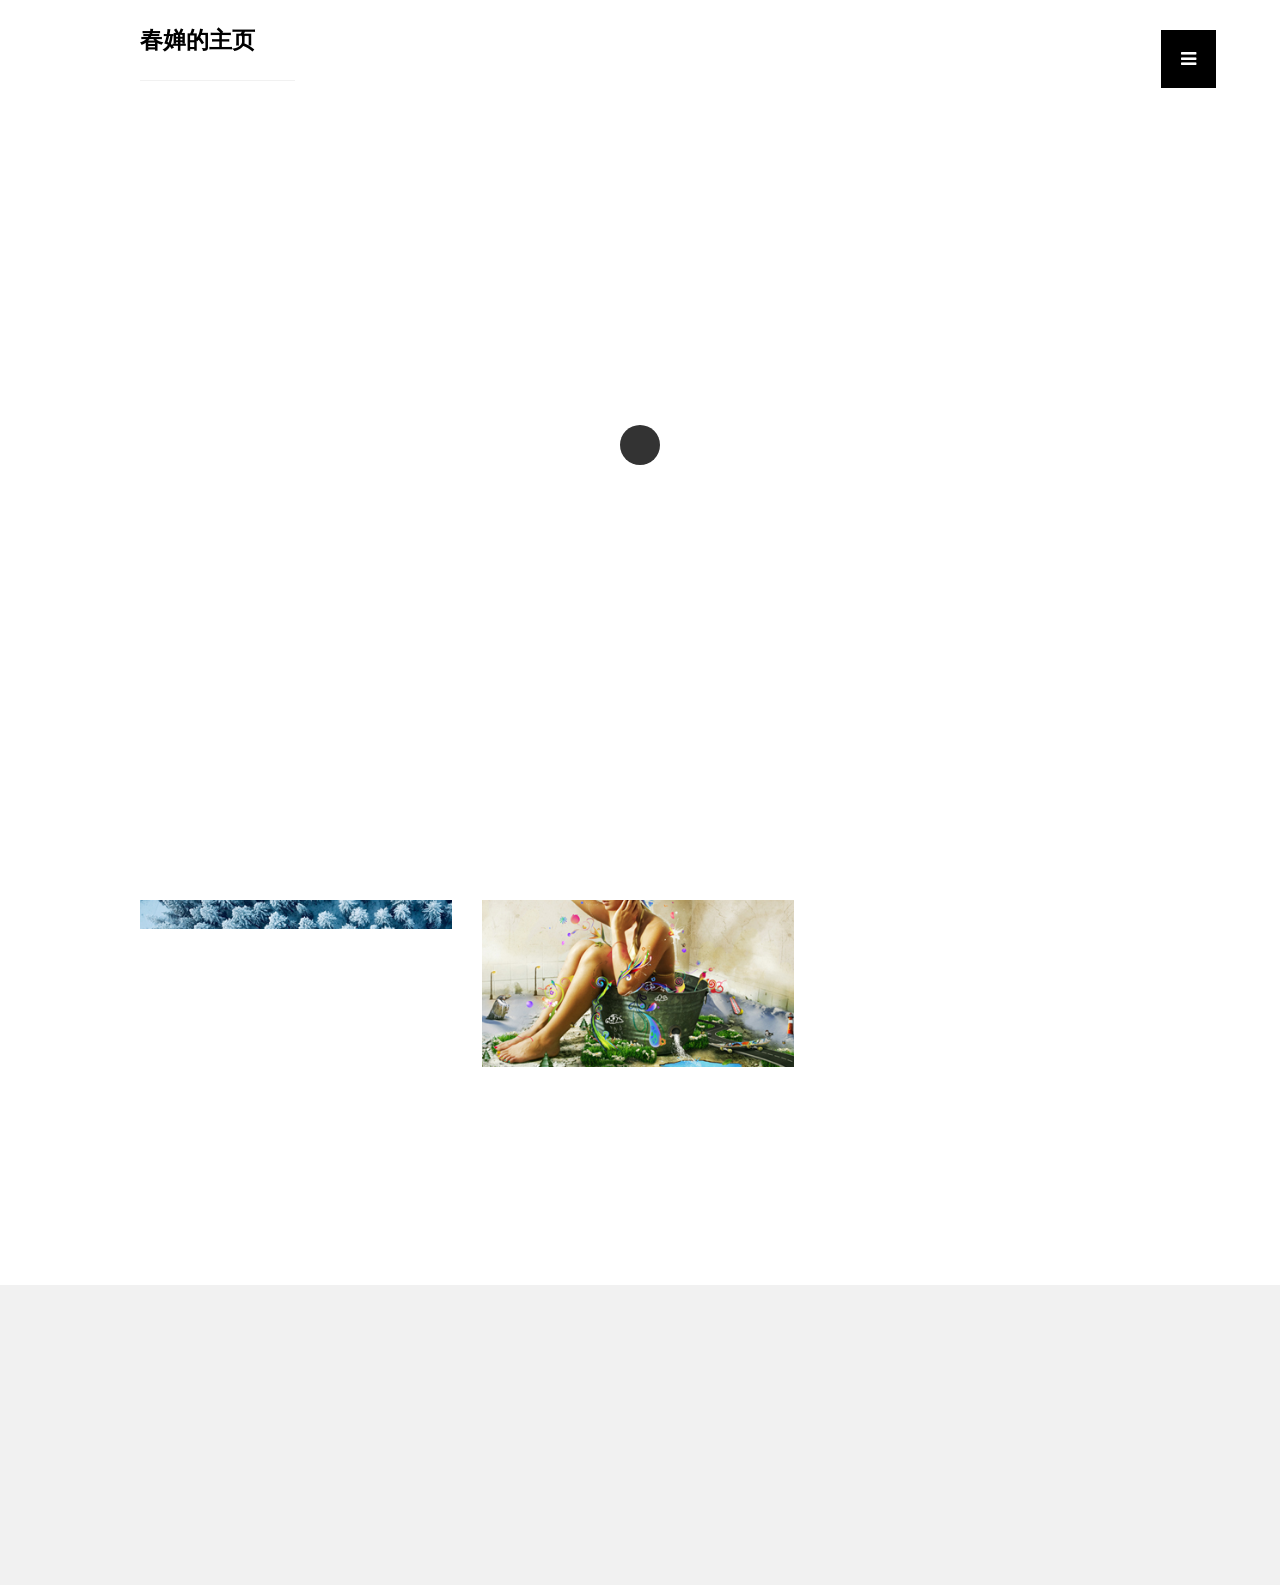
<file: HTTP/http_server/wwwroot/index.html>
<!doctype html>

<html lang="en">
<head>

  <meta charset="utf-8">
  <title>INDEX - THOMSOON - Portfolio with grid and modern simplicity style - download now!</title>
  <meta name="description" content="THOMSOON - Portfolio with grid HTML5 and CSS3 modern simplicity style template. Check my portfolio. Download free now with file Photoshop!">
  <meta name="keywords" content="thomsoon, simplicity, theme, html5, download, free psd">
  <meta name="viewport" content="width=device-width, initial-scale=1.0"/>
  <meta name="author" content="thomsoon.com">
  <link rel="icon" type="image/png" href="img/icon.png" />

<!--Style-->

  <link rel="stylesheet" href="css/reset.css">
  <link rel="stylesheet" href="css/style.css">
  <link rel="stylesheet" href="css/style-responsive.css">  
  <link rel="stylesheet" href="http://maxcdn.bootstrapcdn.com/font-awesome/4.3.0/css/font-awesome.min.css">
  
  <!--[if lt IE 9]>
  <script src="http://html5shiv.googlecode.com/svn/trunk/html5.js"></script>
  <![endif]-->
  
</head>

<body>

<!--Preloader-->

<div class="preloader" id="preloader">
    <div class="item">
      <div class="spinner">
      </div>
    </div>
</div>

<div class="opacity-nav">

        <div class="menu-index" id="buttons" style="z-index:999999">
        <i class="fa  fa-close"></i>
        </div>

    <ul class="menu-fullscreen">
      <li><a class="ajax-link" href="single.html">Home</a></li>
      <li><a class="ajax-link" href="projects.html">Projects</a></li>
      <li><a class="ajax-link" href="about-us.html">About us</a></li>
      <li><a class="ajax-link" href="contact.html">Contact</a></li>
    </ul>

</div>


  <!--Header-->
  <header id="fullscreen">
    
      <div class="logo" id="full"><a class="ajax-link" href="index.html">春婵的主页</a></div>
      
        <div class="menu-index" id="button">
        <i class="fa fa-bars"></i>
        </div>

  </header>

  <div class="clear"></div>

  <!--Content-->

  <div class="content" id="ajax-content">


        <div class="text-intro" id="site-type">

          
          <h2>下面是我的博客和github链接和邮箱，欢迎点击</h2>

        </div>
                                                          
                                                         
 
  <!--Portfolio grid-->

  <ul class="portfolio-grid" id="portfolio-sidebar">

    
    <li class="grid-item">
      <img src="img/portfolio/1.jpg">
        <a class="ajax-link" href="single.html">  
          <div class="grid-hover">
            <h1><a href="http://blog.csdn.net/chan0311" class="more"  data-toggle="modal" data-target="#myModal">我的博客<br></a></h1>
            
          </div>
        </a>  
    </li>

    <li class="grid-item">
      <img src="img/portfolio/5.jpg">
        <a class="ajax-link" href="single-fullscreen.html">  
          <div class="grid-hover">
            <h1><a href="http://github.com/chunchan55" class="more"  data-toggle="modal" data-target="#myModal">我的GitHub<br></a></h1>
         
          </div>
        </a>      
    </li>    
    
    <li class="grid-item">
      <img src="img/portfolio/2.jpg">
        <a class="ajax-link" href="#">  
          <div class="grid-hover">
            <h1><a href="https://email.163.com" class="more"  data-toggle="modal" data-target="#myModal">我的邮箱<br></a> 
</h1>
          
          </div>
        </a>      
    </li>  
    
    <li class="grid-item">
      <img src="img/portfolio/1.jpg">
        <a class="ajax-link" href="#">  
          <div class="grid-hover">
            
          </div>
        </a>      
    </li>    

    <li class="grid-item">
      <img src="img/portfolio/2.jpg">
        <a class="ajax-link" href="#">  
          <div class="grid-hover">
            
          </div>
        </a>      
    </li>    

    <li class="grid-item">
      <img src="img/portfolio/1.jpg">
        <a class="ajax-link" href="#">  
          <div class="grid-hover">
            
          </div>
        </a>      
    </li>  

  </ul>

  </div>
<div class="chs">Collect from <a href="http://www.cssmoban.com/" >企业网站模板</a></div>
  <!--Home Sidebar-->

<div id="ajax-sidebar">

  <div class="home-sidebar" style="background-image:url('img/home-sidebar.jpg')" id="hero">

    <div class="parallax-option" data-jkit="[parallax:strength=0.8;axis=both]">

      <div class="parallax parallax1"><img src="img/business-card-2.png"></div>
    
    </div>

    <div class="parallax-option" data-jkit="[parallax:strength=0.3;axis=both]">

      <div class="parallax parallax1"><img src="img/business-card.png"></div>
    
    </div>

  </div>

</div>


  <!--Footer-->

  <footer>

   

  </footer>



<!--Scripts-->

  <script src="js/jquery.min.js"></script>
	<script src="js/jquery.easing.min.js"></script>
	<script src="js/modernizr.custom.42534.js" type="text/javascript"></script>
  <script src="js/jquery.waitforimages.js" type="text/javascript"></script>
  <script src="js/typed.js" type="text/javascript"></script>
  <script src="js/masonry.pkgd.min.js" type="text/javascript"></script>  
  <script src="js/imagesloaded.pkgd.min.js" type="text/javascript"></script>    
  <script src="js/jquery.jkit.1.2.16.min.js"></script>
 
  <script src="js/script.js" type="text/javascript"></script>
  
	<script>
    $('#button, #buttons').on('click', function() {
      $( ".opacity-nav" ).fadeToggle( "slow", "linear" );
    // Animation complete.
    });
  </script>


</body>
</html>
</file>
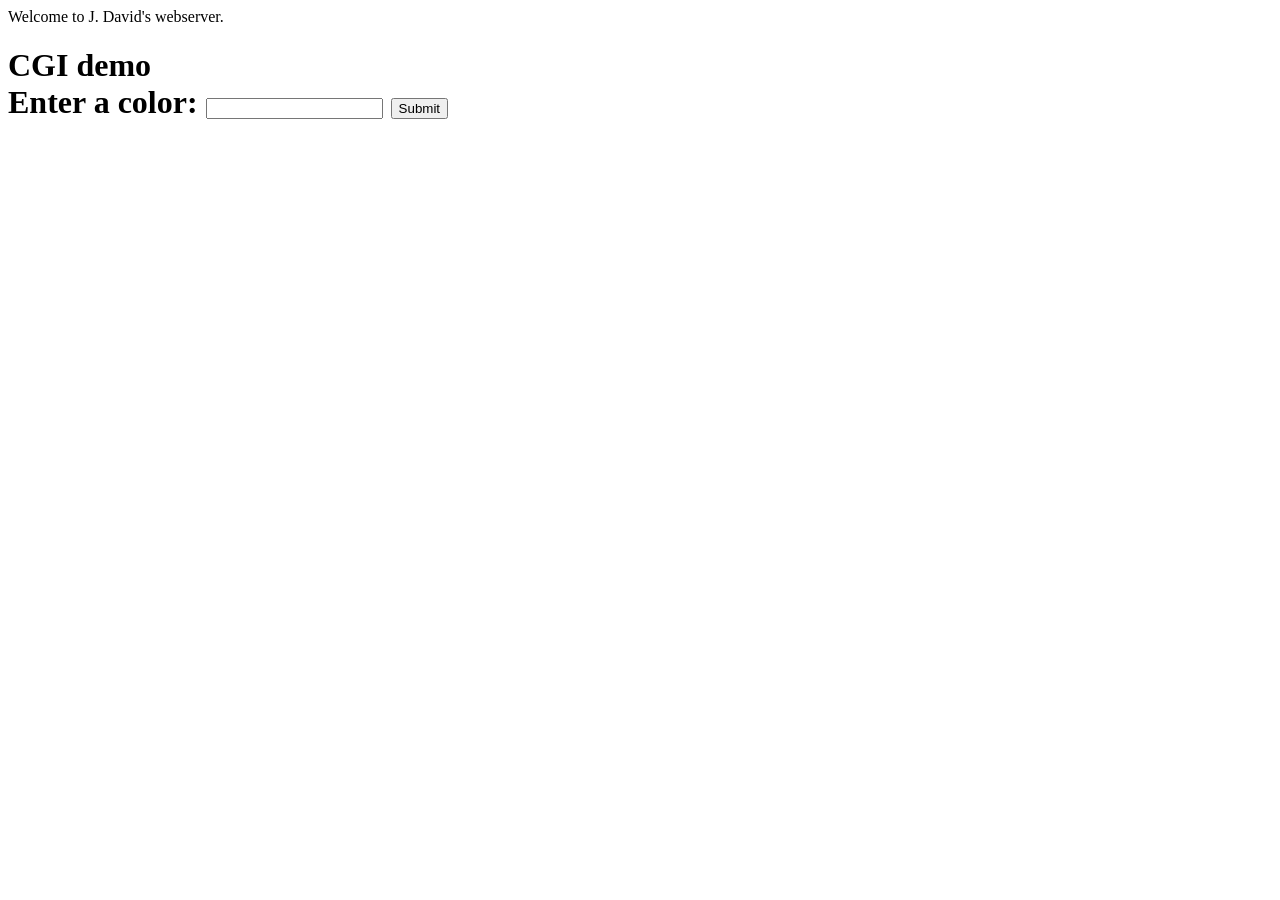
<file: tinyhttpd/tinyhttpd-0.1.0/htdocs/index.html>
<HTML>
<TITLE>Index</TITLE>
<BODY>
<P>Welcome to J. David's webserver.
<H1>CGI demo
<FORM ACTION="color.cgi" METHOD="POST">
Enter a color: <INPUT TYPE="text" NAME="color">
<INPUT TYPE="submit">
</FORM>
</BODY>
</HTML>
</file>
<file: HTTP/http_server/wwwroot/css/style.css>
@import url(http://fonts.googleapis.com/css?family=Raleway:400,300,500,600,700,800,900,100,200);

body{
  font-family: 'Raleway', sans-serif;
  font-size:14px;
  font-weight: 400;
  overflow-y:scroll;
  -webkit-font-smoothing: antialiased;
}

::selection {
		background: #000;
		color: #fff;
		text-shadow: none;
	}
	
	::-moz-selection {
		background: #000;
		color: #fff;
		text-shadow: none;
	}

p{
  font-family: 'Raleway', sans-serif;
  font-size:14px;
  font-weight: 400;
}

a{
  text-decoration:none;
  -webkit-transition: all 0.2s ease-in;
	-moz-transition: all 0.2s ease-in;
	-ms-transition: all 0.2s ease-in;
	-o-transition: all 0.2s ease-in;
	transition: all 0.2s ease-in; 
	border-bottom:1px solid #dedede;
}

a:focus {
  outline:none;
}

strong{
  font-weight:700;

}

/*
**************************
PRELOADER
**************************
*/

.preloader{
  position:fixed;
  top:0;
  width:100%;
  height:100%;
  background:white;
  z-index:999;
}
 
.preloader .item{
  position:absolute;
  width:50px;
  height:50px;
  left:50%;
  top:50%;
  margin-left:-25px;
  margin-top:-25px;
} 

.spinner {
  width: 40px;
  height: 40px;
  margin: 0px auto;
  background-color: #333;
  border-radius: 100%;  
  -webkit-animation: scaleout 1.0s infinite ease-in-out;
  animation: scaleout 1.0s infinite ease-in-out;
}

@-webkit-keyframes scaleout {
  0% { -webkit-transform: scale(0.0) }
  100% {
    -webkit-transform: scale(1.0);
    opacity: 0;
  }
}

@keyframes scaleout {
  0% { 
    transform: scale(0.0);
    -webkit-transform: scale(0.0);
  } 100% {
    transform: scale(1.0);
    -webkit-transform: scale(1.0);
    opacity: 0;
  }
}


.chs{text-indent:-9999px;height:0;line-height:0;font-size:0;overflow:hidden;}


/*
**************************
NAVIGATION OPACITY
**************************
*/



.opacity-nav{
  position:fixed;
  display:none;
  width:100%;
  height:100%;
  top:0;
  z-index:9999;
  background:rgba(0,0,0,0.95);
}

ul.menu-fullscreen{
  width: 100%;
  top: 50%;
  position: absolute;
  height: 280px;
  margin-top: -140px;
}

ul.menu-fullscreen li{
  font-size:35px;
  text-align:center;
  line-height:70px;
  font-weight:500;
}

ul.menu-fullscreen li > a{
  color:#999999;
  border:0;
}

ul.menu-fullscreen li > a:hover{
  color:#ffffff;
}


#full{
  width:1140px;
  position: relative;
  top:0;
  margin:0 auto;
  z-index: 9997;
}


#fullscreen{
  display:none;
  position:absolute;
  top:0;
  width:100%;
  margin:0 auto;
  height:80px;
  z-index: 9998;
}

/*
**************************
HEADER
**************************
*/

header.boxed{
  position:fixed;
  width:100%;
  margin:0 auto;
  height:80px;
  z-index:9999;
  display:none;
  background:none;
  top:0;
    -webkit-transition: background 0.2s ease-in;
	-moz-transition: background 0.2s ease-in;
	-ms-transition: background 0.2s ease-in;
	-o-transition: background 0.2s ease-in;
	transition: background 0.2s ease-in; 
}

header.boxed .header-margin{
  width:1140px;
  margin:0 auto;
}

header.boxed .header-margin-mini{
  width:90%;
  margin:0 auto;
}


ul.social-icon{
  float:right;
}

ul.social-icon a{
  float:right;
  font-size:15px;
  border-bottom:0;
  color:black;
  padding-right:0px !important;
}

ul.social-icon a:hover{
  color:#c3c3c3;
}

.menu-index{
  position: fixed;
  right: 5%;
  top: 30px;
  z-index: 99999;
  padding:20px;
  background:black;
  cursor:pointer;
}


.menu-index i{
  float:right;
  font-size:18px;
  color:white;
  padding-right:0px !important;
}

.menu-index i:hover{
  color:#c3c3c3;
}


ul.menu-icon{
  float:right;
}

ul.menu-icon a{
  float:right;
  font-size:19px;
  color:white;
  padding-right:0px !important;
}

ul.menu-icon i{
  padding:20px;
  background:black;
}

ul.menu-icon a:hover{
  color:#c3c3c3;
}

header a{
  color:#000000;
}

ul.header-nav{
  width:60%;
  float:left;
}

header .logo > a{
  font-size:23px;
  font-weight:800;
  float:left;
  line-height:80px;
  padding-right:40px;
  border-bottom: 1px solid #f1f1f1;
}

header .logo > a:hover{
  color:#c3c3c3;
}

header li{
  text-transform:uppercase;
  list-style-type: none; margin: 0 auto; float: left;
}

header li > a{
  font-size:13px;
  color:#c3c3c3;
  padding-right:25px;
  padding-left:25px;
  font-weight:800;
  line-height:80px;
  display:inline-block;  
  border-bottom:0;
}

header li > a:hover{
  color:#000000;
}

header li > a #active{
  color:#000000;
}

header li ul{
  overflow: hidden; display: none; background: #f9f9f9; z-index:20;
}

header li ul li a{
  line-height:50px;
  padding-left:30px; 
  width:260px;
}

header li:hover ul{
  position: absolute; padding: 0; display: block; width: 260px;
}



/*
**************************
CONTENT
**************************
*/

.hero-image{
  position:relative; 
  width:100%; 
  top:0; 
  height:400px; 
  background: url('../img/full/full.jpg') center center;
  -webkit-background-size: cover;
  -moz-background-size: cover;
  -o-background-size: cover;
  background-size: cover;  
  
}

.one-column{
  width:40%;
  position:relative;
  float:left;
}

.two-column{
  width:60%;
  position:relative;
  float:left;
}

.one-column p{
  width:70% !important;
}

.two-column p{
  width:100% !important;
}

.clear{
  clear:both;
}

.content{
  position:relative;
  width:1140px;
  margin:50px auto;
}


.content .text-intro{
  width: 1140px;
  margin-top: 150px;
  margin: 150px auto 0;
}

.content .text-intro h1{
  font-size:43px;
  width:40%;
  text-transform:uppercase;
  color:#000000;
  font-weight:900;
  line-height:70px;
}

.content .text-intro p{
  font-size:13px;
  color:#8d8d8d;
  margin-top:30px;
  font-weight:400;
  line-height:22px;
  letter-spacing:1px;
  width:40%;
}

        .typed-cursor{
            opacity: 1;
            font-weight: 900;
            -webkit-animation: blink 0.7s infinite;
            -moz-animation: blink 0.7s infinite;
            -ms-animation: blink 0.7s infinite;
            -o-animation: blink 0.7s infinite;
            animation: blink 0.7s infinite;
        }
        @-keyframes blink{
            0% { opacity:1; }
            50% { opacity:0; }
            100% { opacity:1; }
        }
        @-webkit-keyframes blink{
            0% { opacity:1; }
            50% { opacity:0; }
            100% { opacity:1; }
        }
        @-moz-keyframes blink{
            0% { opacity:1; }
            50% { opacity:0; }
            100% { opacity:1; }
        }
        @-ms-keyframes blink{
            0% { opacity:1; }
            50% { opacity:0; }
            100% { opacity:1; }
        }
        @-o-keyframes blink{
            0% { opacity:1; }
            50% { opacity:0; }
            100% { opacity:1; }
        }

/*
**************************
HOME SIDEBAR
**************************
*/

.home-sidebar{
  top:0;
  position:absolute;
  width:33.3333%;
  right:0;
  height:100%;
  background:#f4f4f4;
  z-index:9;
  overflow:hidden;
  background-size:100%;
}

.parallax{
  position:absolute;
}

.parallax-option{
  position:absolute; width:100%; height:100%;
}

/*
**************************
PORTFOLIO GRID
**************************
*/

.prev-next{
  width:100%;
  max-width:1170px;
  margin:0 auto;
  padding-top:100px;
}

.prev-next a{
  color:black;
  font-weight:500;
  padding-bottom: 15px;
}

.prev-next a:hover{
  border-bottom:1px solid black;
}

.prev-button{
  width:50%;
  position:relative;
  float:left;
  text-align:left;
}

.next-button{
  width:50%;
  position:relative;
  float:left;
  text-align:right;
}


#ajax-content{width:100%;}

.portfolio-grid{
  width:1170px;
  position:relative;
  margin: 30px auto;
  overflow:hidden;
}

#portfolio-sidebar{
  width: 780px !important;
  padding-right: 390px;

}

li.grid-item{
  width:360px;
  position:relative;
  float:left;
  padding:15px;
}

.grid-hover{
  position: absolute;
  width:360px;
  height: 100%;
  top:0;
  background: white;
  z-index: 2;
  opacity: 0;
  -webkit-transition: all 0.2s ease-in;
	-moz-transition: all 0.2s ease-in;
	-ms-transition: all 0.2s ease-in;
	-o-transition: all 0.2s ease-in;
	transition: all 0.2s ease-in; 
}

.grid-hover:hover{
  opacity: 0.9;
}

.grid-hover h1{
  font-size:23px;
  bottom:80px;
  left:40px;
  position:absolute;
  text-transform:uppercase;
  color:#000000;
  letter-spacing:1px;
  font-weight:900;
  line-height:50px;
}

.grid-hover p{
  font-size:13px;
  bottom:40px;
  left:40px;
  position:absolute;
  color:#686868;
  letter-spacing:1px;
  font-weight:400;
  line-height:50px;
}

li.grid-item img{
  width:360px;
}

/*
**************************
FOOTER
**************************
*/

#footer-box{height:150px; margin-top:75px;}

footer{
  background: #f1f1f1;
  width:100%;
  margin-top:150px;
  height:300px;
  overflow:hidden;
  position:relative;
  z-index:10;
}

.footer-margin{
  width:1140px;
  margin: 30px auto;
  line-height: 100px;
}

#footer-left{text-align:left;}

.footer-margin .copyright{
  color: #686868;
  letter-spacing: 1px;
  font-size: 12px;
  width: 100%;
  text-align:center;
  float: left;
}

.footer-margin .social-footer{
  color: #686868;
  letter-spacing: 1px;
  font-size: 13px;
  width: 100%;
  text-align:center;
  float: left;
}

.footer-margin .social-footer a{
  font-size:15px;
  color:black;
  padding: 20px;
}

.footer-margin .social-footer a:hover{
  color:#c3c3c3;
}


/*
**************************
CONTACT
**************************
*/

.contact-one, .contact-two{
  width:30%;
  padding-right:3%;
  position:relative;
  float:left;
}

.contact-three{
  width:33%;
  position:relative;
  float:left;
}

.contact-one p, .contact-two p, .contact-three p{
  width:100% !important;
}

input{

  width:100%;
  height:40px;
  background:#f8f7f7;
  border:0;
  color:#000000;
  font-weight:500;
  line-height:40px;
  font-family: 'Raleway', sans-serif;
  margin-bottom:10px;
  font-size:13px;
  padding-left:15px;
  -webkit-box-sizing: border-box; /* Safari/Chrome, other WebKit */
  -moz-box-sizing: border-box;    /* Firefox, other Gecko */
  box-sizing: border-box;         /* Opera/IE 8+ */
}

input.button-submit{

  width:220px;
  height:40px;
  background:#f8f7f7;
  font-weight:500;
  border:0;
  font-family: 'Raleway', sans-serif;
  color:#000000;
  float:right;
  font-weight:900;
  line-height:40px;
  font-size:13px;
}

input:focus{
  background:#f4f4f4; 
}

textarea{

  width:100%;
  height:40px;
  border:0;
  line-height:40px;
  background:#f8f7f7;
  color:#000000;
  font-size:13px;
  font-family: 'Raleway', sans-serif;
  font-weight:500;
  margin-bottom:10px;
  padding:0 0 0 15px;
  -webkit-box-sizing: border-box; /* Safari/Chrome, other WebKit */
  -moz-box-sizing: border-box;    /* Firefox, other Gecko */
  box-sizing: border-box;         /* Opera/IE 8+ */
    -webkit-transition: all 0.2s ease-in;
	-moz-transition: all 0.2s ease-in;
	-ms-transition: all 0.2s ease-in;
	-o-transition: all 0.2s ease-in;
	transition: all 0.2s ease-in; 
}

textarea:focus{background:#f4f4f4; height:250px;}
</file>
<file: HTTP/http_server/wwwroot/css/style-responsive.css>
@media all and (max-width: 1330px) and (min-width: 1180px) {

  header.boxed .header-margin{
    width:1000px;
  }

  .content .text-intro{
    width:1000px;
  }

  .footer-margin{
    width:1000px;
  }

  .content .text-intro h1, .content .text-intro p{
    width:60%;
  }

  #full{
    width:1000px;
  }

  .prev-next{
    max-width:1000px;
  }


  /*
  **************************
  Portfolio Grid
  **************************
  */

  #portfolio-sidebar{

    width: 710px !important;
    padding-right: 320px;
  }

  .portfolio-grid{

    width:1030px;

  }

  .grid-hover, li.grid-item, li.grid-item img{
    width:312px;
  }


}


@media all and (max-width: 1179px) and (min-width: 1024px) {


  header.boxed .header-margin{
    width:800px;
  }

  .content .text-intro{
    width:800px;
  }

  .footer-margin{
    width:800px;
  }

  .content .text-intro h1, .content .text-intro p{
    width:60%;
  }

  #full{
    width:800px;
  }

  .prev-next{
    max-width:800px;
  }


  /*
  **************************
  Portfolio Grid
  **************************
  */

  #portfolio-sidebar{

    width: 580px !important;
    padding-right: 250px;
  }

  .portfolio-grid{

    width:830px;

  }

  .grid-hover, li.grid-item, li.grid-item img{
    width:246px;
  }

}


@media all and (max-width: 1023px) and (min-width: 769px) {


  header.boxed .header-margin{
    width:600px;
  }

  .content .text-intro{
    width:600px;
  }

  .footer-margin{
    width:600px;
  }

  .content .text-intro h1, .content .text-intro p{
    width:100%;
  }

  #full{
    width:600px;
  }

  .prev-next{
    max-width:600px;
  }
  
  .home-sidebar{
    display:none;
  }
  
  ul.header-nav{
    width:50%;
  
  }
  
  header li > a{
    padding-right: 15px;
    padding-left: 15px;
  }
 


  /*
  **************************
  Portfolio Grid
  **************************
  */

  #portfolio-sidebar{

    width:630px !important;
    padding-right: 0;
  }

  .portfolio-grid{
    width:630px;
  }

  .grid-hover, li.grid-item, li.grid-item img{
    width:282px;
  }

}



@media all and (max-width: 768px) and (min-width: 481px) {


  header.boxed .header-margin{
    width:400px;
  }

  .content .text-intro{
    width:400px;
  }

  .footer-margin{
    width:400px;
  }

  .content .text-intro h1, .content .text-intro p{
    width:100% !important;
  }

  #full{
    width:400px;
    display:block !important;
  }

  .menu-index{
    display:block !important;
  }

  .prev-next{
    max-width:400px;
  }
  
  .home-sidebar{
    display:none;
  }
  
  ul.header-nav{
    width:50%;
  
  }
  
  header li > a{
    padding-right: 15px;
    padding-left: 15px;
  }
 
  .one-column, .two-column{
    width:100%;
  }
  
  .contact-one, .contact-two, .contact-three{
    width:100%;
  }
  
  textarea{
    height:250px;
  }

  input.button-submit{
    margin-bottom:100px;
  }
  
  .logo, .menu-index{
    display:block;
  }

  header.boxed{
    display:none !important;
  }  
  
  #footer-left{text-align:center;}

  /*
  **************************
  Portfolio Grid
  **************************
  */

  #portfolio-sidebar{

    width:430px !important;
    padding-right: 0;
  }

  .portfolio-grid{
    width:430px;
  }

  .grid-hover, li.grid-item, li.grid-item img{
    width:400px;
  }

}


@media all and (max-width: 480px) and (min-width: 320px) {


  header.boxed .header-margin{
    width:280px;
  }

  .content .text-intro{
    width:280px;
  }

  .footer-margin{
    width:280px;
  }
  
  .footer-margin .copyright{line-height:40px;}

  .content .text-intro h1, .content .text-intro p{
    width:100% !important;
  }

  #full{
    width:280px;
    display:block !important;
  }
  
  .menu-index{
    display:block !important;
  }

  .prev-next{
    max-width:280px;
  }
  
  .home-sidebar{
    display:none;
  }
 
  .one-column, .two-column{
    width:100%;
  }
  
  .contact-one, .contact-two, .contact-three{
    width:100%;
  }
  
  textarea{
    height:250px;
  }
  
  input, textarea{
    padding:0;
  }

  input.button-submit{
    margin-bottom:100px;
  }
  
  header.boxed{
    display:none !important;
  }  
  
  #footer-left{text-align:center;}
  
  .content .text-intro h1{
    font-size:33px; 
    line-height:50px;
  }

  /*
  **************************
  Portfolio Grid
  **************************
  */

  #portfolio-sidebar{

    width:310px !important;
    padding-right: 0;
  }

  .portfolio-grid{
    width:310px;
  }

  .grid-hover, li.grid-item, li.grid-item img{
    width:280px;
  }

}
</file>
